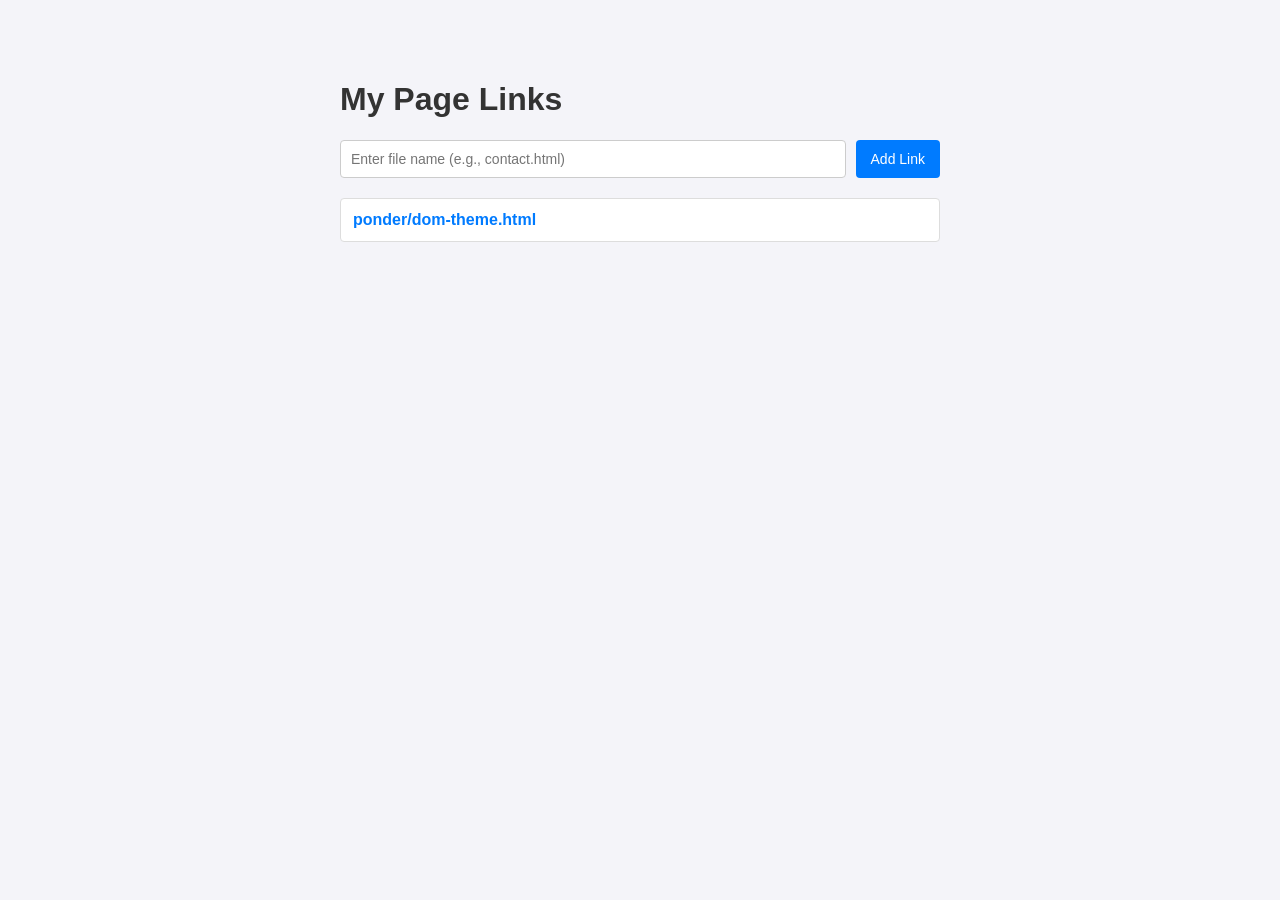
<file: index.html>
<!DOCTYPE html>
<html lang="en">

<head>
    <meta charset="UTF-8">
    <meta name="viewport" content="width=device-width, initial-scale=1.0">
    <title>Folder Link Manager</title>
    <style>
        body {
            font-family: Arial, sans-serif;
            max-width: 600px;
            margin: 40px auto;
            padding: 20px;
            background-color: #f4f4f9;
        }

        h1 {
            color: #333;
        }

        .input-container {
            display: flex;
            gap: 10px;
            margin-bottom: 20px;
        }

        input[type="text"] {
            flex: 1;
            padding: 10px;
            border: 1px solid #ccc;
            border-radius: 4px;
            font-size: 14px;
        }

        button {
            padding: 10px 15px;
            background-color: #007bff;
            color: white;
            border: none;
            border-radius: 4px;
            cursor: pointer;
            font-size: 14px;
        }

        button:hover {
            background-color: #0056b3;
        }

        ul {
            list-style-type: none;
            padding: 0;
        }

        li {
            background: white;
            margin-bottom: 8px;
            padding: 12px;
            border-radius: 4px;
            border: 1px solid #ddd;
            display: flex;
            justify-content: space-between;
            align-items: center;
        }

        a {
            color: #007bff;
            text-decoration: none;
            font-weight: bold;
        }

        a:hover {
            text-decoration: underline;
        }

        .error {
            color: red;
            font-size: 13px;
            margin-top: 5px;
        }
    </style>
</head>

<body>

    <h1>My Page Links</h1>

    <div class="input-container">
        <input type="text" id="linkInput" placeholder="Enter file name (e.g., contact.html)">
        <button onclick="addLinkFromInput()">Add Link</button>
    </div>
    <div id="errorMessage" class="error"></div>

    <ul id="linkList">
        <!-- Links will be loaded dynamically from the array -->
    </ul>

    <script>
        // 1. Define your array of HTML files in the folder
        const pages = [
            'ponder/dom-theme.html'
        ];

        const linkList = document.getElementById('linkList');

        // 2. Helper function to create and render a single link item
        function renderLink(filename) {
            // Ensure .html extension
            if (!filename.toLowerCase().endsWith('.html')) {
                filename += '.html';
            }

            const listItem = document.createElement('li');
            const anchor = document.createElement('a');

            anchor.href = filename;
            anchor.textContent = filename;
            anchor.target = '_blank';

            listItem.appendChild(anchor);
            linkList.appendChild(listItem);
        }

        // 3. Render all existing files from the array on page load
        function loadInitialPages() {
            pages.forEach(file => {
                renderLink(file);
            });
        }

        // 4. Allow adding new links dynamically and saving to the array
        function addLinkFromInput() {
            const input = document.getElementById('linkInput');
            const errorDiv = document.getElementById('errorMessage');
            let filename = input.value.trim();

            errorDiv.innerText = '';

            if (!filename) {
                errorDiv.innerText = 'Please enter a filename.';
                return;
            }

            if (!filename.toLowerCase().endsWith('.html')) {
                filename += '.html';
            }

            // Add to JS array and render to DOM
            pages.push(filename);
            renderLink(filename);

            input.value = '';
        }

        // Initialize list on load
        loadInitialPages();
    </script>

</body>

</html>
</file>
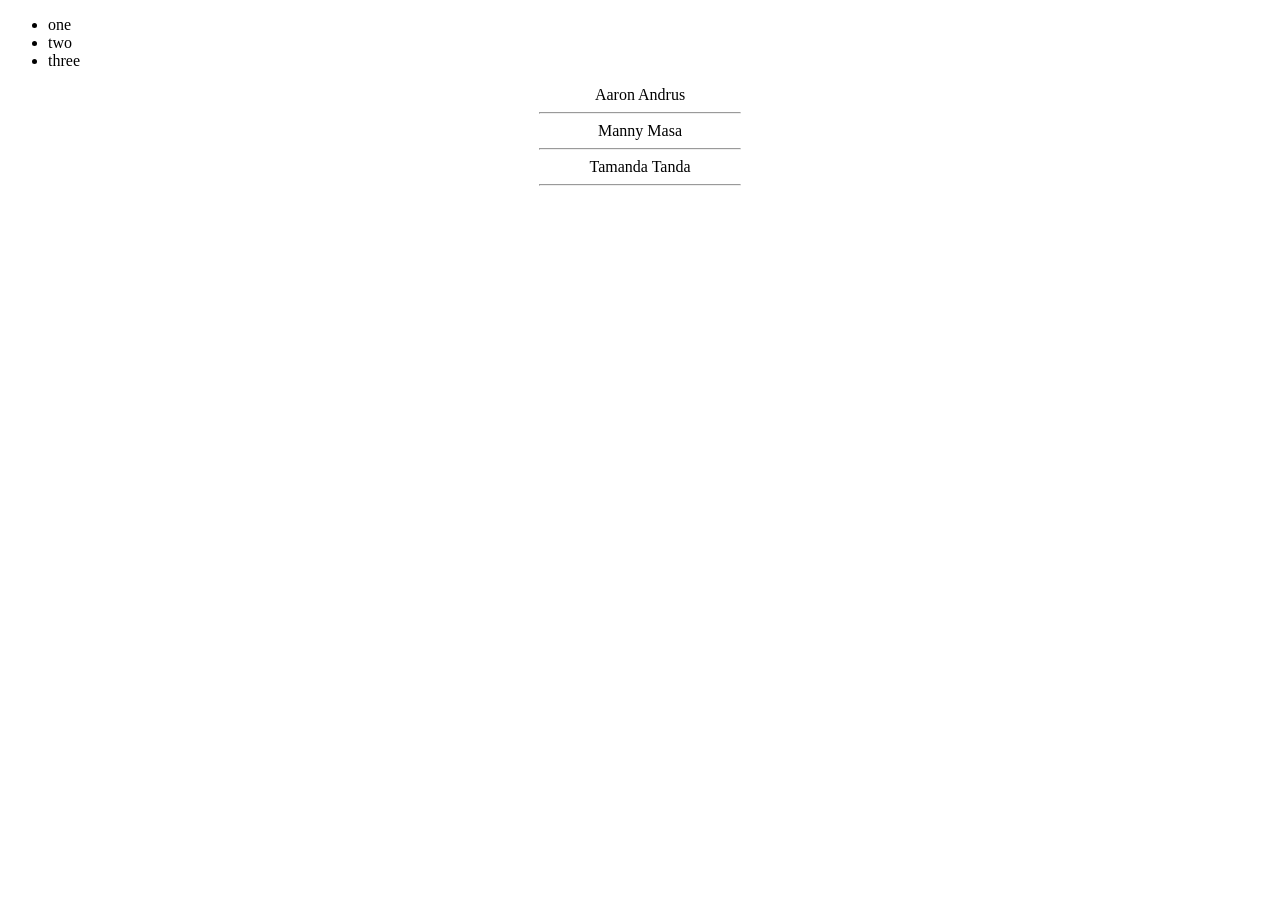
<file: ponder/arrays.html>
<!DOCTYPE html>
<html lang="en">

<head>
    <meta charset="UTF-8">
    <meta name="viewport" content="width=device-width, initial-scale=1.0">
    <title>Array Methods</title>
    <script src="arrays.js" defer></script>
    <style>
        .format {
            text-align: center;
        }

        hr {
            width: 200px;
        }
    </style>
</head>
<ul class="myList"></ul>
<div id="studentContainer"></div>

<body>

</body>

</html>
</file>
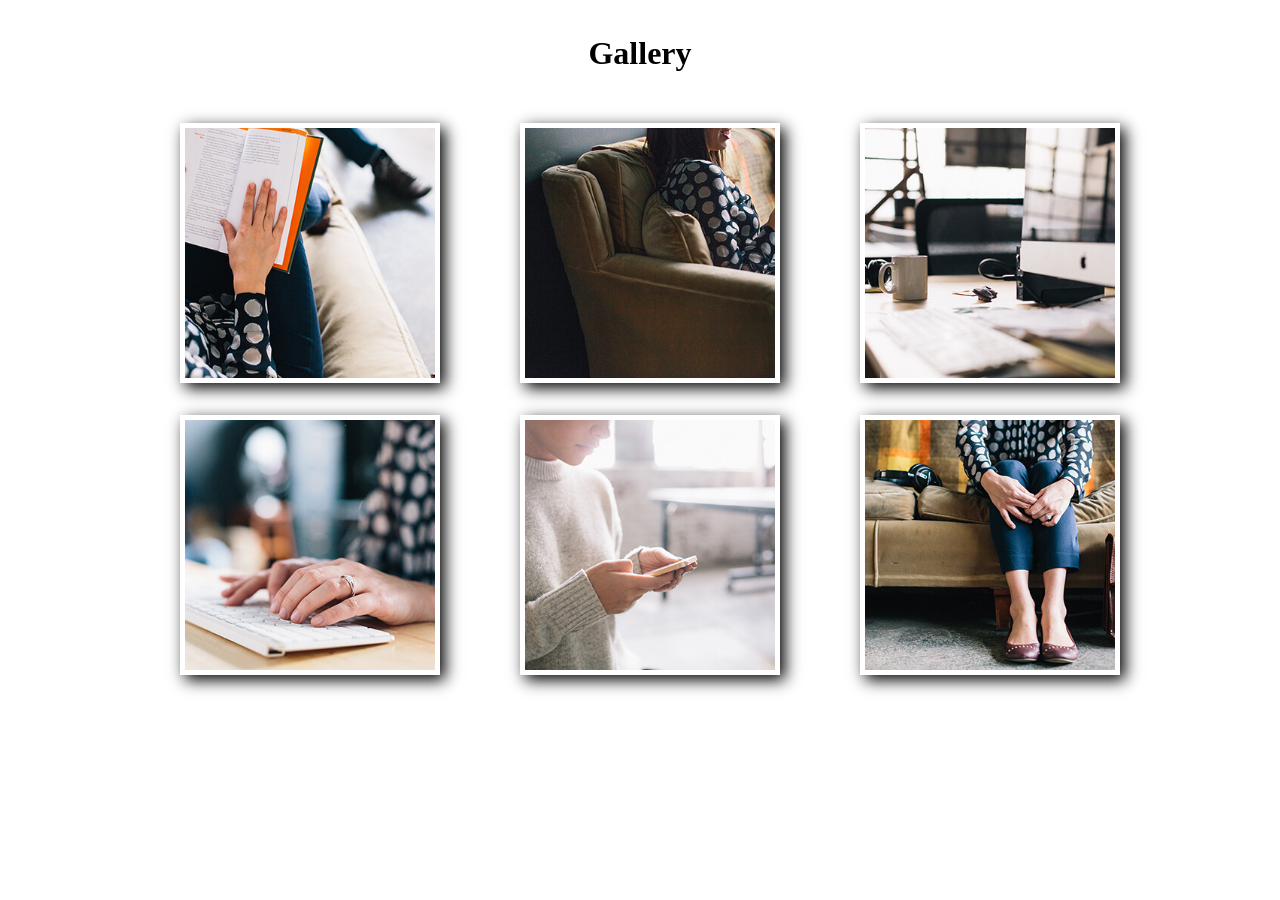
<file: ponder/modal.html>
<!DOCTYPE html>
<html lang="en">

<head>
    <meta charset="UTF-8">
    <meta name="viewport" content="width=device-width, initial-scale=1.0">
    <title>Document</title>
    <link href='modal.css' rel="stylesheet">
    <script defer src="modal.js"></script>
</head>

<body>

    <h1>Gallery</h1>
    <section class="gallery">
        <figure>
            <img src="images/book-sm.jpg" alt="person reading a book">
        </figure>
        <figure>
            <img src="images/couch-sm.jpg" alt="person sitting on a couch with a phone">
        </figure>
        <figure>
            <img src="images/desk-sm.jpg" alt="a work desktop">
        </figure>
        <figure>
            <img src="images/keyboard-sm.jpg" alt="person typing on a keyboard">
        </figure>
        <figure>
            <img src="images/phone-sm.jpg" alt="person looking at a phone">
        </figure>
        <figure>
            <img src="images/sit-sm.jpg" alt="person sitting on a couch">
        </figure>
    </section>
    <dialog>
        <img>
        <button class="close-viewer">X</button>
    </dialog>

</body>

</html>
</file>
<file: ponder/modal.css>
h1 {
    text-align: center;
    margin: 35px 0;
}

.gallery {
    max-width: 1000px;
    margin: 0 auto;
}

figure img {
    width: 250px;
    height: 250px;
    object-fit: cover;
    padding: 5px;
    background-color: white;
    box-shadow: 5px 5px 15px black;
    display: block;
    margin: 0 auto;
}

/* modal */

dialog img {
    width: 90%;
    display: block;
    margin: 20vh auto;
}

dialog {
    width: 100%;
    height: 100%;
    background-color: rgba(0, 0, 0, .75);
    border: none;
    /* Removes native browser dialog borders */
    overflow: hidden;
    /* Prevents unwanted layout scrollbars */
}

dialog[open] {
    max-width: 100%;
    max-height: 100vh;
    width: auto;
    height: auto;
    object-fit: contain;

    display: flex;
    align-items: center;
    justify-content: center;

}

.close-viewer {
    position: absolute;
    top: 10vh;
    right: 2vh;
    padding: 3px 6px;
    font-size: 1.5em;
}

@media screen and (min-width: 700px) {
    .gallery {
        display: grid;
        grid-template-columns: 1fr 1fr;
    }
}

@media screen and (min-width: 1000px) {
    .gallery {
        grid-template-columns: 1fr 1fr 1fr;
    }



    dialog img {
        width: 60%;
        margin: 0 auto;

    }

    .close-viewer {
        position: absolute;
        right: 15vh;
    }

    .viewer {
        margin: 50px;
        padding: 50px;
    }

    .viewer img {
        max-width: 800px;
    }
}
</file>
